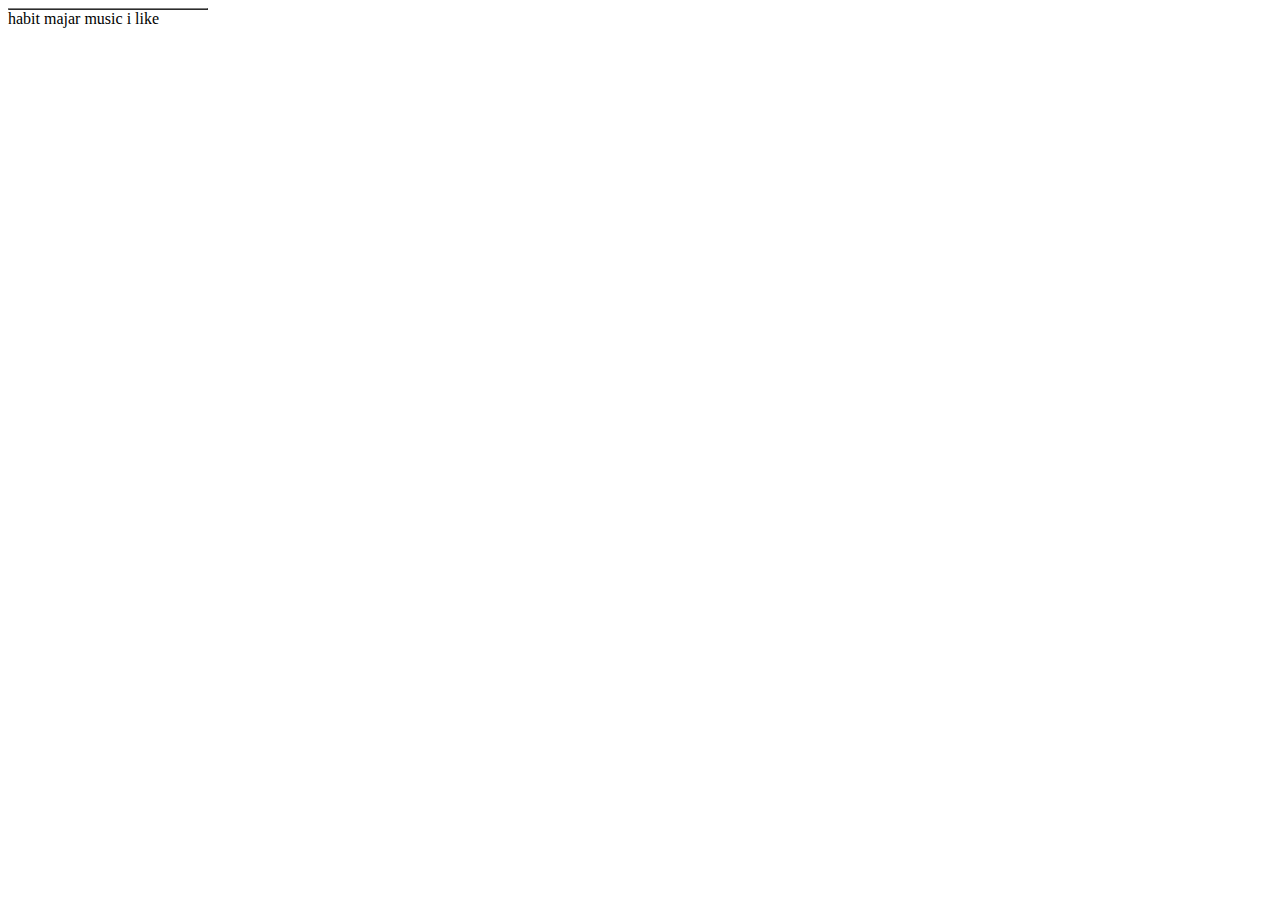
<file: HW3_htmlAndCss/templates/113409537_index.html>
<!DOCTYPE html>
<html>
    <head>
        <title>113409537蔡宗志</title>
    </head>
    <body>
        <table border="1" width="200px"></table>
        <tr>
            <th></th>
            <th>habit</th>
        </tr>
        <tr>
            <th></th>
            <th>majar</th>
        </tr>
        <tr>
            <th></th>
            <th>music i like</th>
        </tr>
    </body>
</html>
</file>
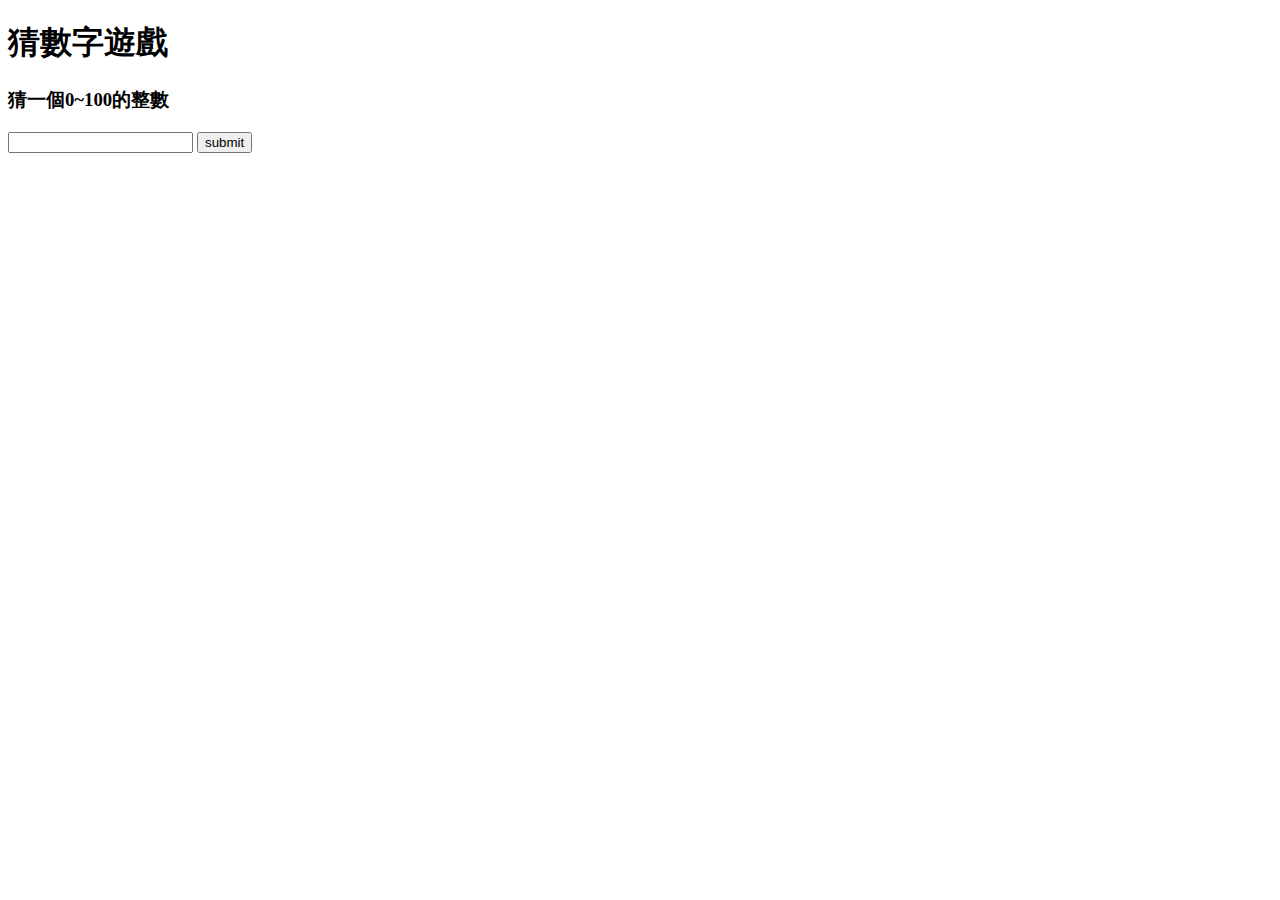
<file: HW4_JAVASCRIPT1/templates/113409537_js_1.html>
<!DOCTYPE html>
<html>
    <head>

    </head>
    <body>
        <h1>猜數字遊戲</h1>
        <h3>猜一個0~100的整數</h3>

        <form action="" name ="Guessnum">
            <input type="text" id="Guess" name="Guess">

            <input type="button" onclick="guess()" value="submit">







        </form>

        <script src="../static/113409537_js_1.js"></script>
    </body>







</html>
</file>
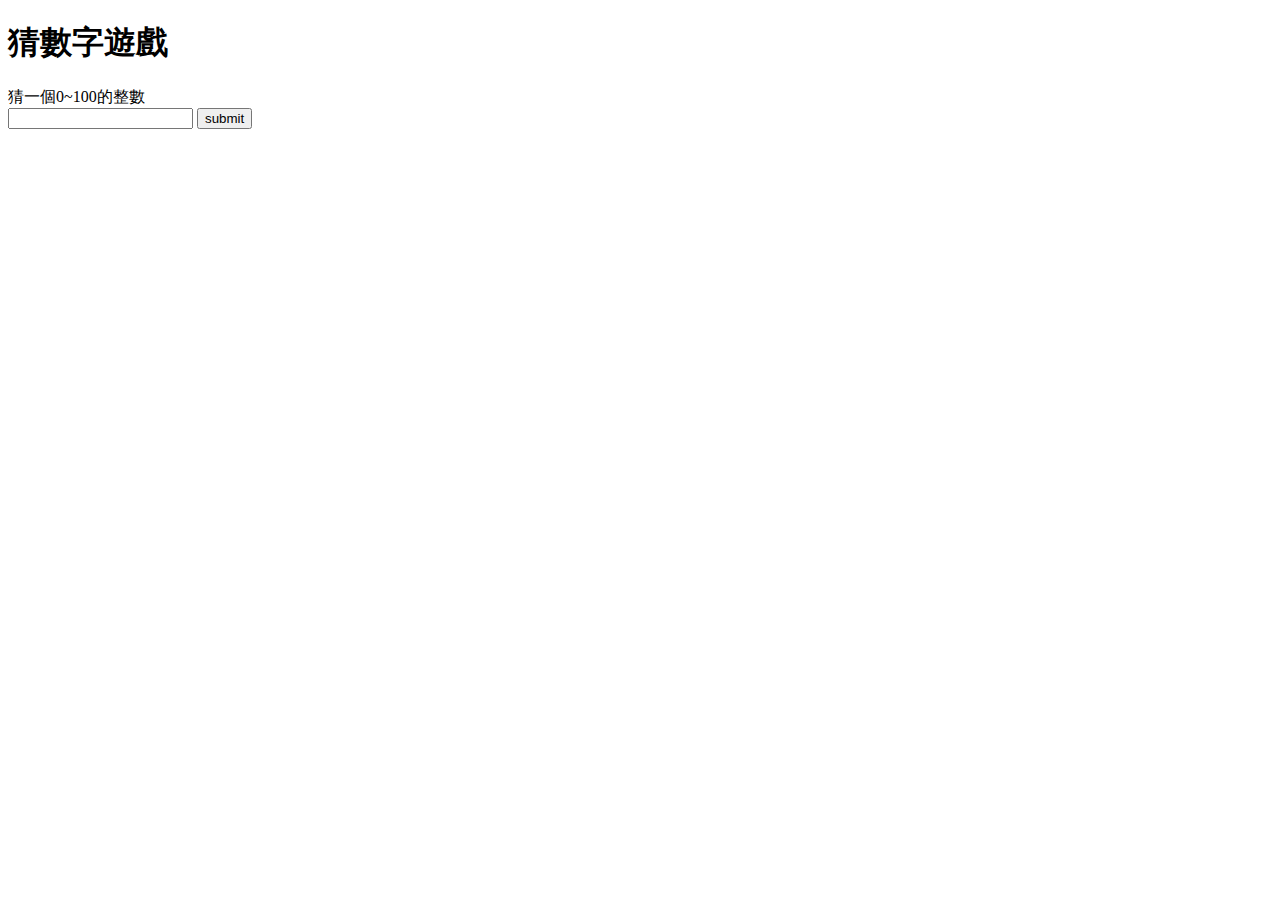
<file: HW5_Javascript2/templates/113409537_js_1.html>
<!DOCTYPE html>
<html>
    <head>

    </head>
    <body>
        <h1>猜數字遊戲</h1>
        <div id="title">猜一個0~100的整數</div>

        <form action="" name ="Guessnum">
            <input type="text" id="Guess" name="Guess">

            <input type="button" onclick="guess()" value="submit">

        </form>
        <div id="record"></div>

        <script src="../static/113409537_js_1.js"></script>
    </body>

</html>
</file>
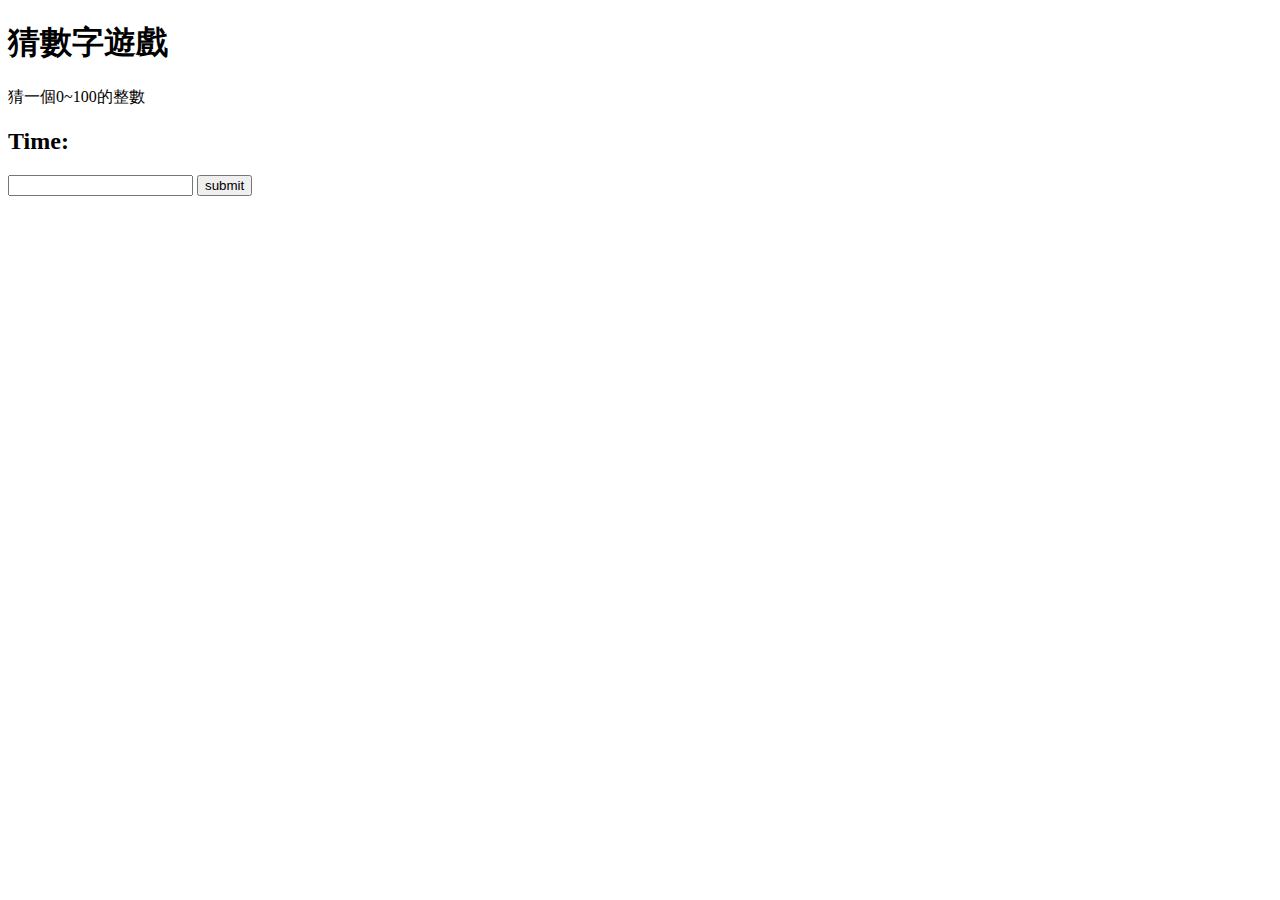
<file: HW5_Javascript2/templates/113409537_js_3.html>
<!DOCTYPE html>
<html>
    <head>

    </head>
    <body>
        <h1>猜數字遊戲</h1>
        <div id="title">猜一個0~100的整數</div>

        <form action="" name ="Guessnum">
            <input type="text" id="Guess" name="Guess">

            <input type="button" onclick="guess()" value="submit">

        </form>
        <div id="record"></div>

        <script src="../static/113409537_js_3.js"></script>
    </body>

</html>
</file>
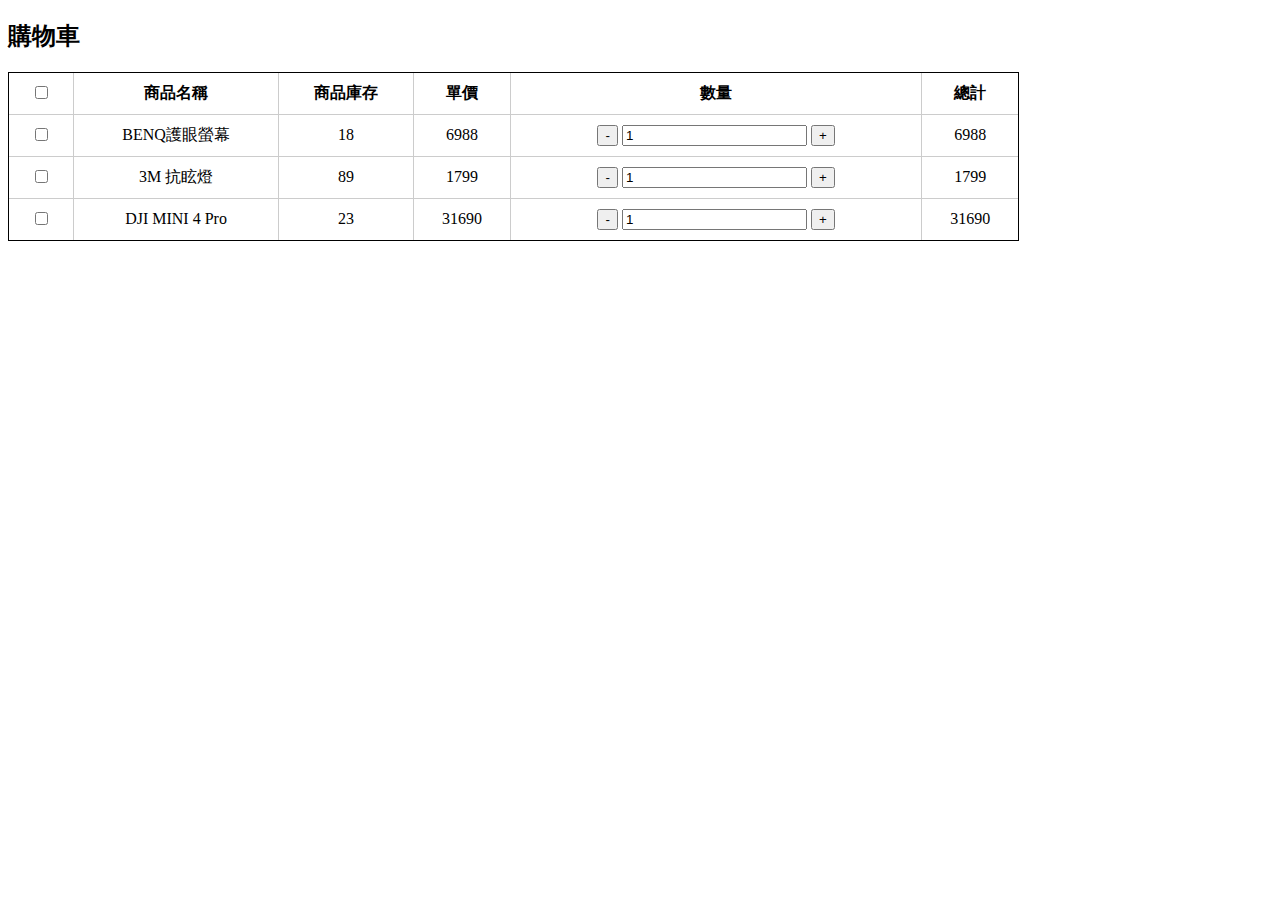
<file: HW5_Javascript2/templates/113409537_js_4.html>
<!DOCTYPE html>

<html>
    <head>
        <link rel="stylesheet" href="../static/113409537_js_4.css">

    </head>
    <body>
        <h2>購物車</h2>
        <table id="cart">
            <thead>
                <tr>
                    <th><input type="checkbox" id="checkAll"></th>
                    <th>商品名稱</th>
                    <th>商品庫存</th>
                    <th>單價</th>
                    <th>數量</th>
                    <th>總計</th>
                </tr>
            </thead>
            <tbody>
                <tr>
                    <td><input type="checkbox" class="checkItem"></td>
                    <td>BENQ護眼螢幕</td>
                    <td class="stock">18</td>
                    <td class="price">6988</td>
                    <td>
                        <button class="minus">-</button>
                        <input type="text" class="qty" value="1">
                        <button class="plus">+</button>
                    </td>
                    <td class="subtotal">6988</td>
                </tr>
                <tr>
                    <td><input type="checkbox" class="checkItem"></td>
                    <td>3M 抗眩燈</td>
                    <td class="stock">89</td>
                    <td class="price">1799</td>
                    <td>
                        <button class="minus">-</button>
                        <input type="text" class="qty" value="1">
                        <button class="plus">+</button>
                    </td>
                    <td class="subtotal">1799</td>
                </tr>
                <tr>
                    <td><input type="checkbox" class="checkItem"></td>
                    <td>DJI MINI 4 Pro</td>
                    <td class="stock">23</td>
                    <td class="price">31690</td>
                    <td>
                    <button class="minus">-</button>
                    <input type="text" class="qty" value="1">
                    <button class="plus">+</button>
                    </td>
                    <td class="subtotal">31690</td>
                </tr>
    </tbody>
        </table>

        








        <script href="../static/113409537_js_4.js"></script>
    </body>
</html>
</file>
<file: HW5_Javascript2/static/113409537_js_4.css>
table {
  border: 1px solid black;
  border-style: double;
  border-collapse: collapse;
  width: 80%;

}
th, td{
  border: 1px solid #ccc;
  padding: 10px;
  text-align: center;
}
button.Checkout {
    background-color: gray;
    color: white;             
    padding: 10px 20px;        
    border: none;              
    border-radius: 5px;        
    font-size: 16px;

}
</file>
